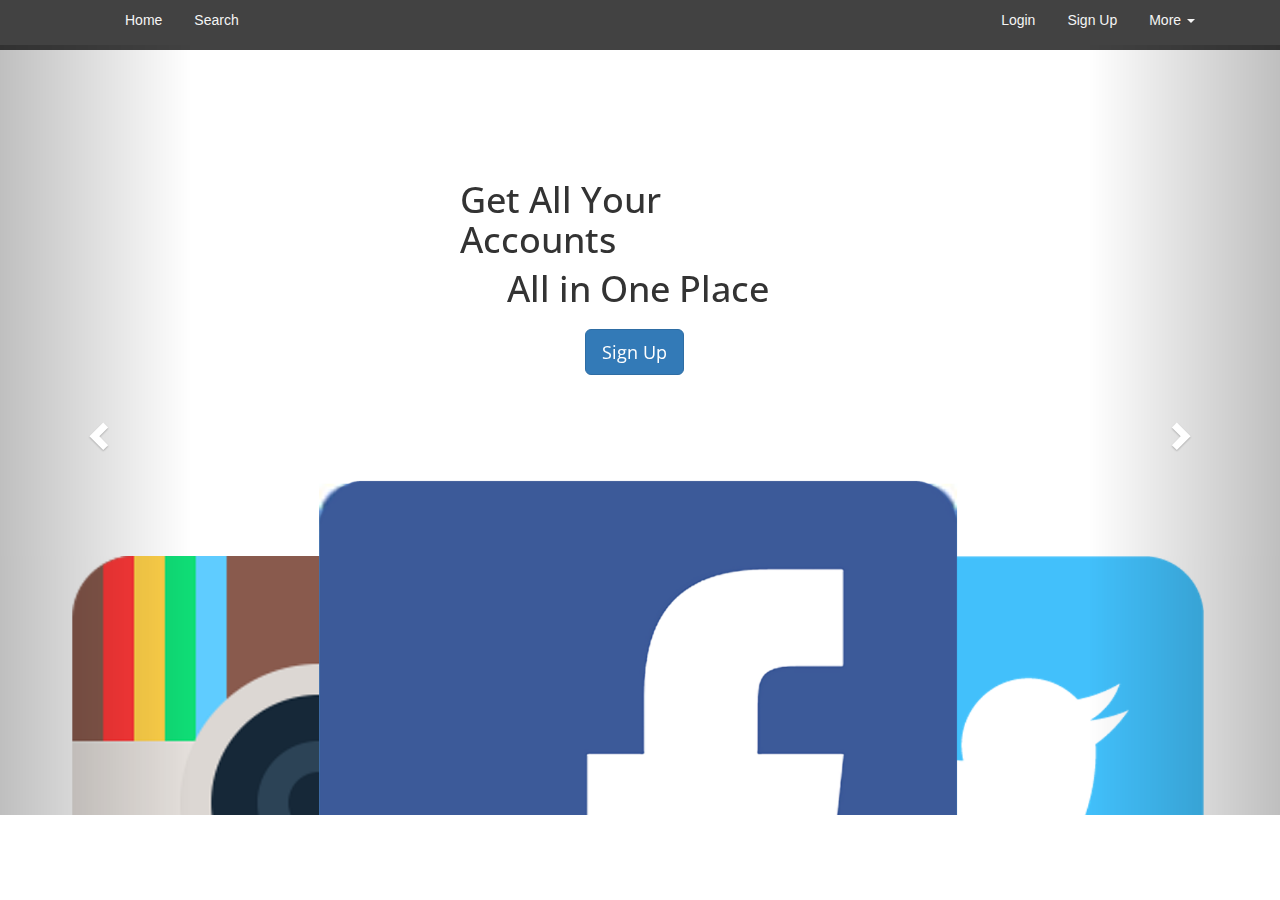
<file: public_html copy/index.html>
<!DOCTYPE html>
<html>

	<head>
				<title>All your Account's All in One Place</title>
				<link rel="stylesheet" href="https://maxcdn.bootstrapcdn.com/bootstrap/3.3.5/css/bootstrap.min.css">	
			    <link rel="stylesheet" href="main.css">
			    <link rel='stylesheet' href='https://fonts.googleapis.com/css?family=Open+Sans' type='text/css'>
			    <link rel='shortcut icon' href='favicon.ico' type='image/x-icon'/ >
			    <script src="https://ajax.googleapis.com/ajax/libs/jquery/2.1.0/jquery.min.js"></script>
	</head>


	<body>

		<!-- Loads Facebook SDK -->
		<script>
		  window.fbAsyncInit = function() {
		    FB.init({
		      appId      : '1720928001495010',
		      xfbml      : true,
		      version    : 'v2.5'
		    });
		  };

		  function onLogin(response) {
		  if (response.status == 'connected') {
		    FB.api('/me?fields=first_name', function(data) {
		      var welcomeBlock = document.getElementById('fb-welcome');
		      welcomeBlock.innerHTML = 'Hello, ' + data.first_name + '!';
		    });
		  }
		}

		FB.getLoginStatus(function(response) {
		  // Check login status on load, and if the user is
		  // already logged in, go directly to the welcome message.
		  if (response.status == 'connected') {
		    onLogin(response);
		  } else {
		    // Otherwise, show Login dialog first.
		    FB.login(function(response) {
		      onLogin(response);
		    }, {scope: 'user_friends, email'});
		  }
		});

		  (function(d, s, id){
		     var js, fjs = d.getElementsByTagName(s)[0];
		     if (d.getElementById(id)) {return;}
		     js = d.createElement(s); js.id = id;
		     js.src = "//connect.facebook.net/en_US/sdk.js";
		     fjs.parentNode.insertBefore(js, fjs);
		   }(document, 'script', 'facebook-jssdk'));
		</script>




	<!--This Is the Top Navigation Box-->
		<div class="homenavbar">
			<div class="nav">
				<div class="container">
					<ul class="pull-left">
						<ul class="nav nav-pills">
							<li><a href="index.html">Home</a></li>
							<li><a href="#">Search</a></li>
						</ul>
					</ul>
					<ul class="pull-right">
						<ul class="nav nav-pills">
							<li><a href="#">Login</a></li>
							<li><a href="signup.html">Sign Up</a></li>

							<li>
								<div class="dropdownmenu">
	    							<ul class="nav nav-pills">
	        							<li class="dropdown"> <a href=
	        							"#" data-toggle="dropdown">More <span class="caret"></span></a>

	            							<ul class="dropdown-menu" role="menu">
	                							<li><a href="#tab1">Help</a></li>
	                							<li><a href="#tab2">Support</a></li>
	                							<li><a href="#tab1">Contact Us</a></li>
	                							<li><a href="Privacy Policy.html">Privacy Policy</a></li>
	            							</ul>

	        							</li>
	    							</ul>
	   							</div>
							</li>

						</ul>
					</ul>
				</div>
			</div>
		</div>


	<!--This is the front cover for the website-->
				<div id="carousel-example-generic" class="carousel slide" data-ride="carousel">
  <!-- Indicators -->
  					<ol class="carousel-indicators">
    					<li data-target="#carousel-example-generic" data-slide-to="0" class="active"></li>
    					<li data-target="#carousel-example-generic" data-slide-to="1"></li>
    					<li data-target="#carousel-example-generic" data-slide-to="2"></li>
  					</ol>

  <!-- Wrapper for slides -->
  					<div class="carousel-inner" role="listbox">
  					<!-- First Slide-->
    					<div class="item active">
    						<div class="container">
	    						<div class="row">
	    							<div class="col-lg-4">
	    								<!--Spacer-->
	    							</div>
	    							<div class="col-lg-4">
			    						<div class="carousel-content">

			    							<div class="first-header">
			    								<h1>Get All Your Accounts</h1>
			    							</div>

			    							<div class="second-header">
			    								<h1>All in One Place</h1>
			    							</div>

			    							<div class="carousel-button">
			    								<a href="signup.html"><button type="button" class="btn btn-primary btn-lg">Sign Up</button>
			    							</div>
			    							
			    						</div>
			    					</div>
		        					<div class="carousel-image">
			        					<img src="home.png" height="670px">
				        			</div>
		    					</div>
	    					</div>
    					</div>
 					</div>

  <!-- Controls -->
  					<a class="left carousel-control" href="#carousel-example-generic" role="button" data-slide="prev">
    					<span class="glyphicon glyphicon-chevron-left" aria-hidden="true"></span>
    					<span class="sr-only">Previous</span>
  					</a>
  					<a class="right carousel-control" href="#carousel-example-generic" role="button" data-slide="next">
    					<span class="glyphicon glyphicon-chevron-right" aria-hidden="true"></span>
    					<span class="sr-only">Next</span>
  					</a>
				</div>

<!-- Description -->
	<div class="description">
		<div class="container">

		</div>
	</div>

		
		<script src="https://netdna.bootstrapcdn.com/bootstrap/3.0.0/js/bootstrap.min.js"></script>
		<script src="app.js"></script>
		
	</body>

</html>
</file>
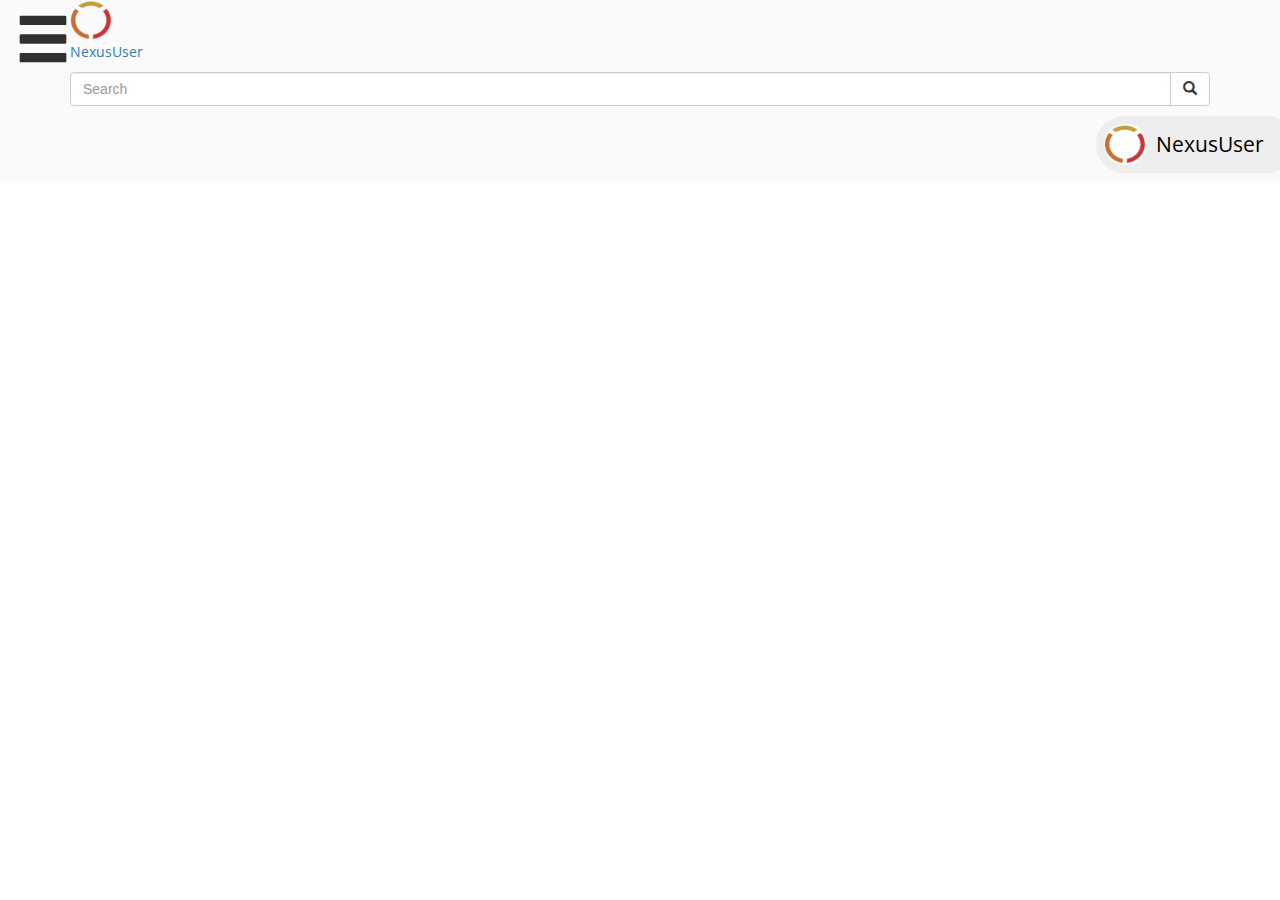
<file: public_html copy/feed.html>
<!DOCTYPE html>
<html>
<head>
	<title></title>
	<link rel="stylesheet" href="https://maxcdn.bootstrapcdn.com/bootstrap/3.3.6/css/bootstrap.min.css">
	<link rel="stylesheet" href="feed.css">
	<link rel='stylesheet' href='https://fonts.googleapis.com/css?family=Open+Sans' type='text/css'>
	<link rel='shortcut icon' href='favicon.ico' type='image/x-icon'/ >
	<script src="https://ajax.googleapis.com/ajax/libs/jquery/2.1.0/jquery.min.js"></script>
	<script src="https://netdna.bootstrapcdn.com/bootstrap/3.0.0/js/bootstrap.min.js"></script>
	<script src="app.js"></script>
</head>

<body>

<div class="feed-nav">
	<div class="nav">
		<div class="container">

			<!-- Sliding Menu -->
			<div id="container">
				<input id="toggle" type="checkbox"><label for="toggle">
				<ul class="pull-left">
					<span class="glyphicon glyphicon-menu-hamburger"></span>
				</ul>
			</label>

				<div class="slide-menu">
					<h1>Nexus</h1>
					<nav class="menu">

						<li><a href="#">
							<span class="glyphicon glyphicon-pencil" aria-hidden="true"></span>
							Write a Post</a></li>

						<li><a href="#">
							<span class="glyphicon glyphicon-list-alt"></span>
							Feed</a></li>

						<li><a href="#">
							<span class="glyphicon glyphicon-filter"></span>
							Filters</a></li>

						<li><a href="#">
							<span class="glyphicon glyphicon-asterisk"></span>
							Accounts</a></li>

						<li><a href="#">
							<span class="glyphicon glyphicon-cog"></span>
							Settings</a></li>

						<li><a href="#">
							<span class="glyphicon glyphicon-user"></span>
							Sign Out</a></li>

					</nav>
				</div>

			</div>


			<!-- Search Bar -->
			<div class="search">
				<a href="feed.html">
					<img alt="Nexus" src="NexusLogo.png"><p>NexusUser</p>
				</a>
				<div class="input-group">
					<input type="text" class="form-control" placeholder="Search">
      							<span class="input-group-btn">
        							<button class="btn btn-default" type="button">
										<span class="glyphicon glyphicon-search"></span>
									</button>
      							</span>
				</div>
			</div>

			<!-- User Profile -->
			<div class="profilepill">
				<div class="nexusprofile">
					<a href="feed.html">
						<img alt="Nexus" src="NexusLogo.png"><p>NexusUser</p>
					</a>
				</div>
			</div>




		</div>
	</div>
</div>

</body>

</html>
</file>
<file: public_html copy/main.css>
/*Changes the navigational bar colors*/

.homenavbar {
	margin-bottom: -5px;
	background-color: #424242;
}

.homenavbar a {
	color: #F5F5F5;
}

    /*Changes the color of nav pills*/

.nav>li>a:hover,
.nav>li>a:focus {
    text-decoration: none;
    background-color: #616161;
}

.nav-pills .open>a, .nav-pills .open>a:active, .nav-pills .open>a:focus{
	background-color: #616161;
}

/* Changes the vertical spacing on slides */

.carousel-content {
	margin-top: 130px;
	margin-bottom: 100px;
	font-family: 'Open Sans', sans-serif;
}

.carousel-image {
	margin-bottom: -330px;
}

/* Changes position of content*/

.first-header {
	margin-bottom: -10px;
}

.second-header {
	margin-left: 47px;
}

.carousel-button {
	margin-left: 125px;
	margin-top: 20px;
}

/* Signup Page */

.signup-buttons {
}

.fb-button {
	margin-top: 120px;
	text-align: center;
}

.signup-content {
	font-family: 'Open Sans', sans-serif;
}

.first-line {
	text-align: center;
	margin-top: 100px;
}
.second-line {
	text-align: center;
	margin-top: 10px;
}
.third-line {
	text-align: center;
	margin-top: 4px;
}
</file>
<file: public_html copy/feed.css>
/* Feed Navbar */

.feed-nav {
	background-color: #FAFAFA;
	margin-bottom: 10px;
}

	/* Feed Dropdown-menu*/

		#container {
		   display: flex;
		   min-height: 100%;
		}

		.container h1 {
			font-family: 'Open Sans', sans-serif;
			text-align: center;
			font-size: 20px;
		}

		.container a {
			font-family: 'Open Sans', sans-serif;
			text-decoration: none;
		}

		/* Hamburger Icon */
			label {
				transform: translate3d(0, 0, 0);
				transition: all .5s;
					position: absolute;
					display: block;
					width: 25%;
					color: #303030;
					top: 7px;
					left: -25px;
					font-size: 400%;
					cursor: pointer;   
			}

		/* Menu */
			.slide-menu {
			   transform: translate3d(-100%, 0, 0);
			   transition: all .5s;
			   	   position: absolute;
				   width: 25%;
				   background: #303030;
				   color: white;
				   left: 0;
				   height: 100%;
			}

			.menu a {
			   display: block;
			   color: #999999;
			   font-size: 170%;
			   padding: 14px;
			}

			.menu a:hover {
			   color: white;
			}


		/* Invisible Checkbox */
		input[type=checkbox] {
		   position: absolute;
		   opacity: 0;
		}

		input[type=checkbox]:checked ~ label {
	       transform: translate3d(100%, 0, 0);
	       position: absolute;
		}

		input[type=checkbox]:checked ~ .slide-menu {
		   transform: translate3d(0, 0, 0);
		}

	/* User Profile */

	.nexusprofile {
		border-radius: 20px;
		border: 4px #9E9E9E;
		background-color: white;
		height: 41px;
		width: 43px;
	}

	.profilepill {
		margin-left: 90%;
		margin-bottom: 10px;
		margin-top: 10px;
		border-radius: 30px;
    	border: 4px #EEEEEE;
    	background-color: #EEEEEE;
    	padding: 8px; 
    	width: 200px;
    }

    .profilepill p {
		margin-left: 120%;
		margin-top: -85%;
		font-size: 150%;
		font-family: 'Open Sans', sans-serif;
		color: black;
    }

    /* Search */

    .search {
    	
    }

    /*SEARCH FORM*/
		.search-form {
    		border-radius: 30px 0px 0px 30px;
    		/*border-radius:Top-left, Top-right, Bottom-right, Bottom-left;*/
		}
		/*to cange only one form and not all give unique class name like  class="search-form" */
 		.search-btn {
   		 	border-radius: 0px 30px 30px 0px;
    		cursor:pointer;
		}
</file>
